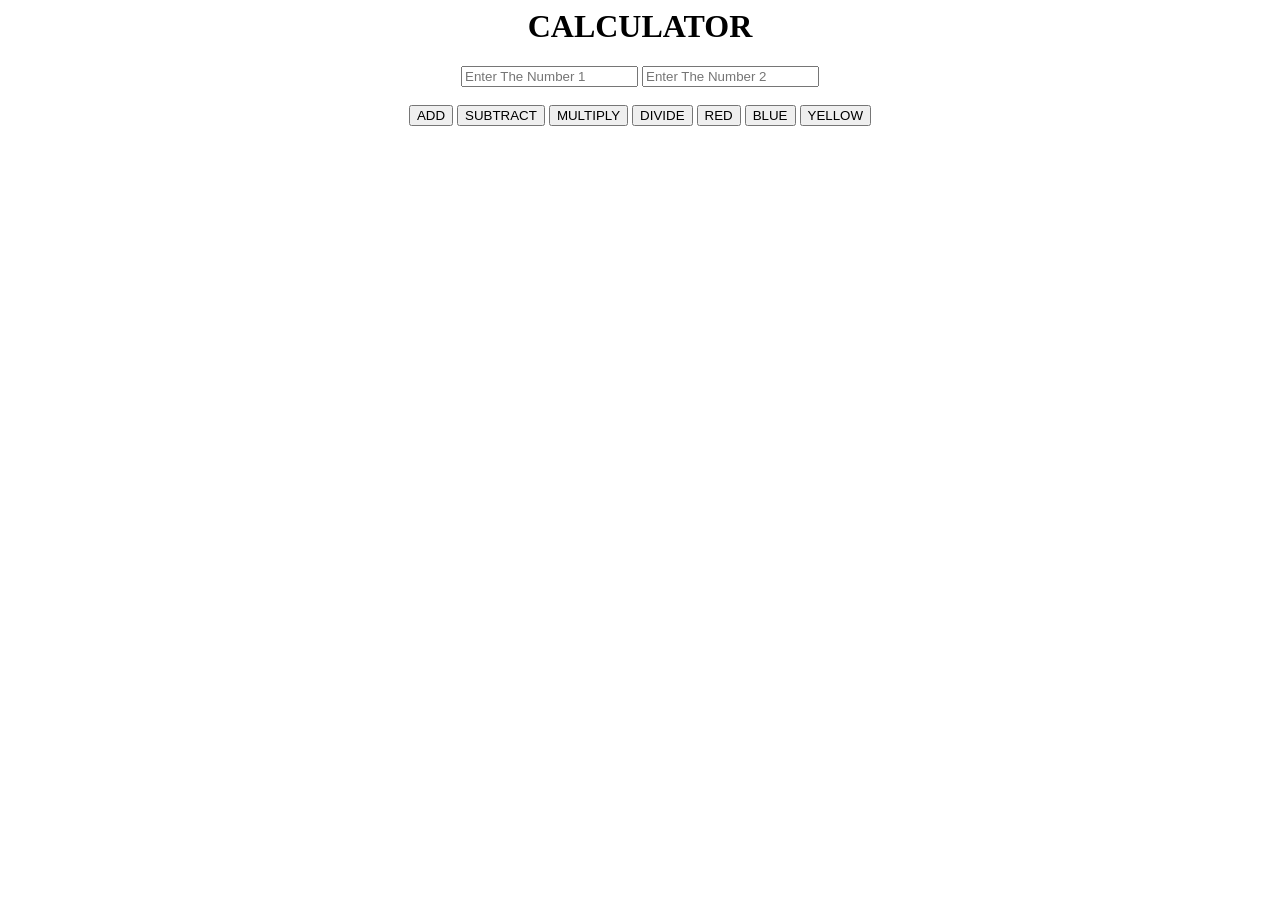
<file: pages/basic/index.html>
<html>
    <head>
        <title>Calculator</title>
    </head>
    <body>
        <h1 style="text-align: center;">CALCULATOR</h1>
        <div style="text-align: center;">
            <input type="number" id="num1" oninput="myfunction()" placeholder="Enter The Number 1">
            <input type="number" id="num2" oninput="myfunction()" placeholder="Enter The Number 2">
            <br><br>
            <button onclick="calculate('+')">ADD</button>
            <button onclick="calculate('-')">SUBTRACT</button>
            <button onclick="calculate('*')">MULTIPLY</button>
            <button onclick="calculate('/')">DIVIDE</button>
            <button onclick="bgred()">RED</button>
            <button onclick="bgblue()">BLUE</button>
            <button onclick="document.body.style.backgroundColor='yellow'">YELLOW</button>
        </div>
        <h1 id="RESULT" style="text-align: center;"></h1>
    </body>
    <script>
        function calculate(operator) {
            const num1 = parseFloat(document.getElementById('num1').value);
            const num2 = parseFloat(document.getElementById('num2').value);
            let result;

            switch (operator) {
                case '+':
                    result = num1 + num2;
                    break;
                case '-':
                    result = num1 - num2;
                    break;
                case '*':
                    result = num1 * num2;
                    break;
                case '/':
                    if (num2 !== 0) {
                        result = num1 / num2;
                    } else {
                        result = 'Error: Division by zero';
                    }
                    break;
                default:
                    result = 'Invalid operator';
            }

            document.getElementById('RESULT').textContent = `Result: ${result}`;
        }
        function myfunction() {
            const num1 = document.getElementById('num1').value;
            const num2 = document.getElementById('num2').value;
            if((num1 >=99 || num2 >=99)){
                alert("Number should be less than 100");
            }
        }
        function bgred(){
            document.body.style.backgroundColor = "red";
        }
        function bgblue(){
            document.body.style.backgroundColor = "blue";
        }
    </script>
</html>
</file>
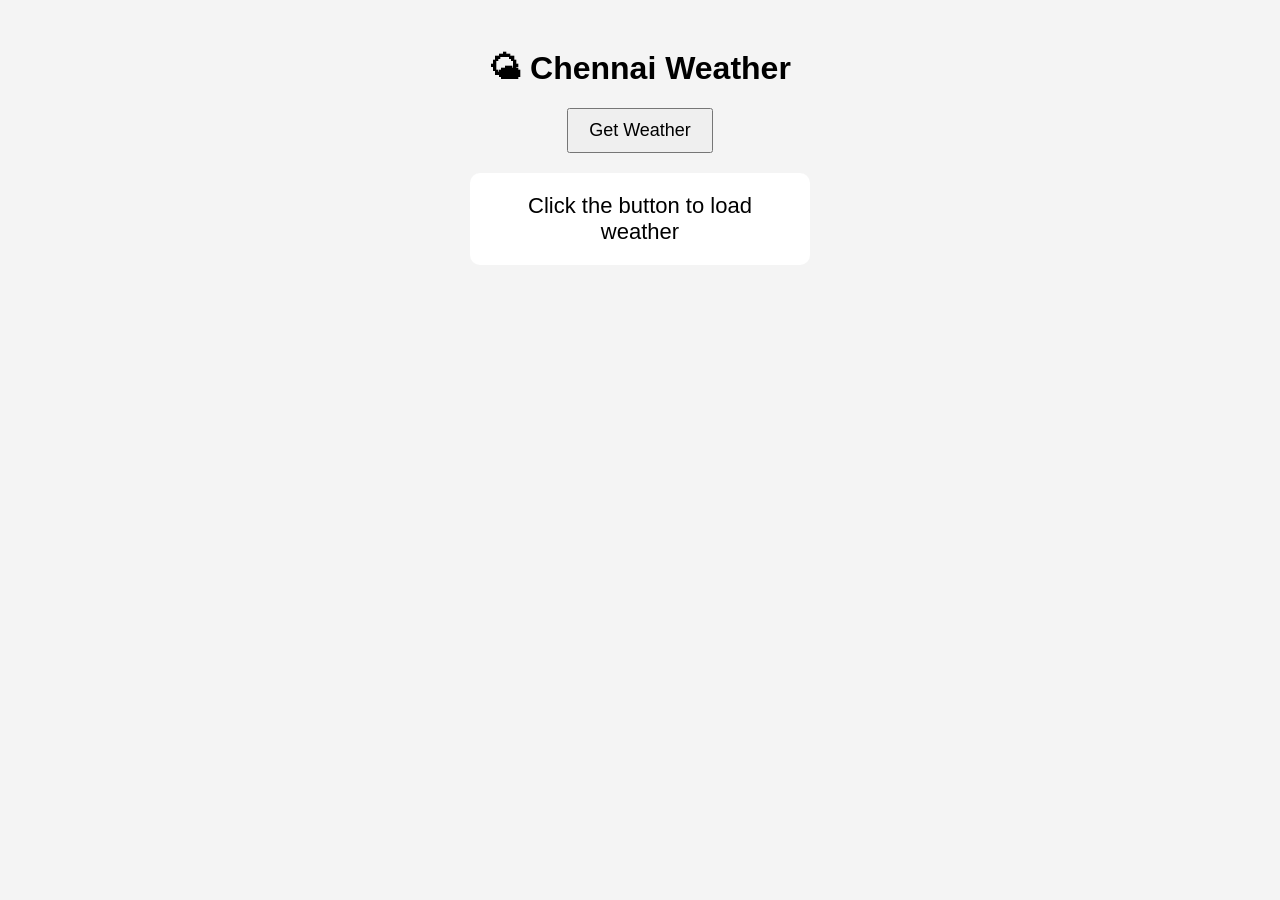
<file: pages/basic/weather/index.html>
<!DOCTYPE html>
<html>
<head>
    <title>Chennai Weather</title>
    <link rel="stylesheet" href="style.css">
</head>
<body>

    <div class="container">
        <h1>🌤 Chennai Weather</h1>

        <button onclick="getWeather()">
            Get Weather
        </button>

        <div id="weather">
            Click the button to load weather
        </div>
    </div>

    <script src="script.js"></script>

</body>
</html>
</file>
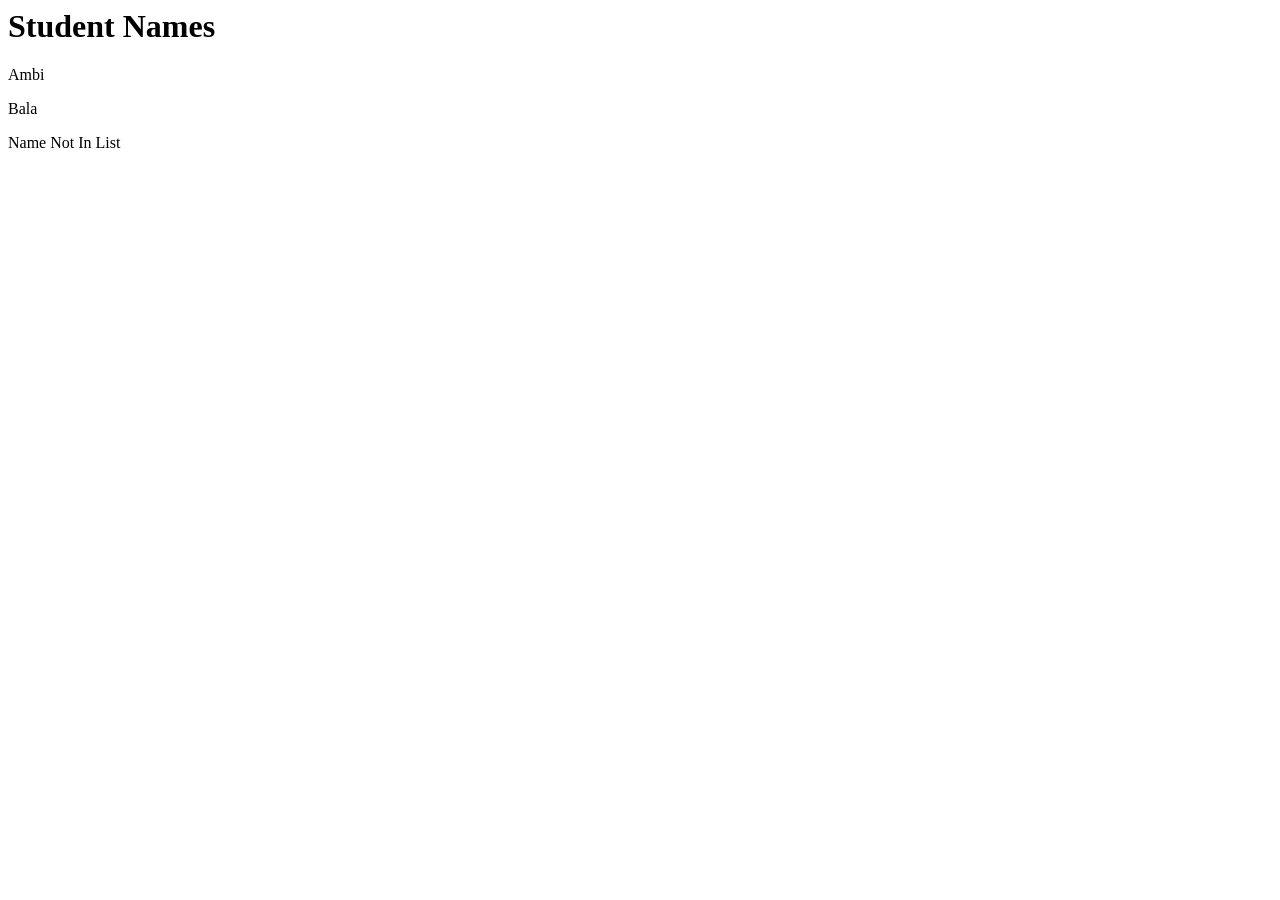
<file: student.html>
<html>
<head>
    <title>Student Information</title>
    <body>
        <h1>Student Names</h1>
        <div id="output"></div>
        <script>
            let stu =["A", "B", "C"];
            let result = "";
            for(let i=0; i<stu.length; i++){
                switch(stu[i]){
                    case "A":
                        result += "<p>Ambi</p>";
                        break;
                    case "B":
                        result += "<p>Bala</p>";
                        break;
                    default:
                        result += "<p>Name Not In List</p>";
                }
            }
            document.getElementById("output").innerHTML = result;
        </script>
    </body>
</html>
</file>
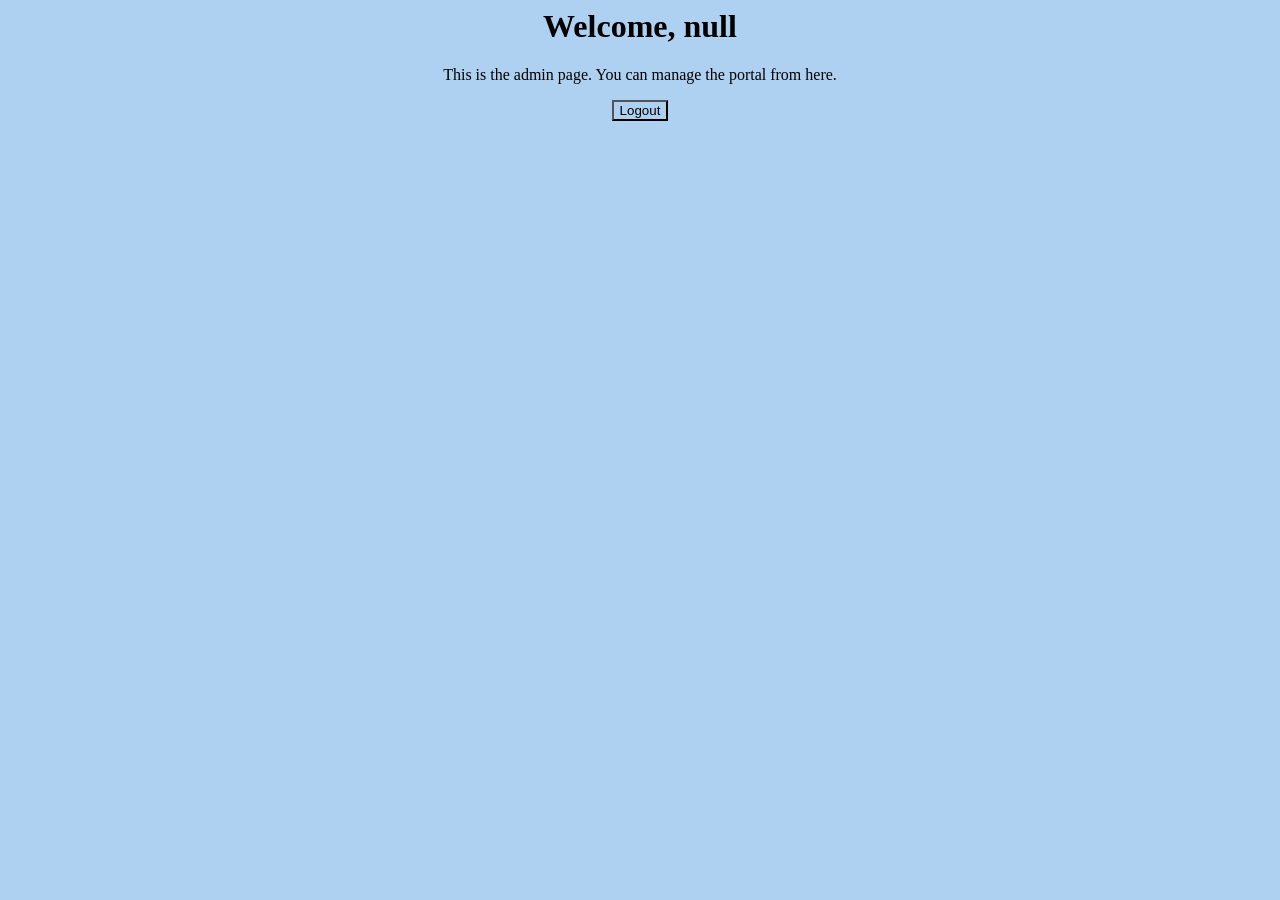
<file: pages/loginpage/admin.html>
<html>
    <head>
        <title>Admin Page</title>
        <link rel="stylesheet" href="./style.css">
    </head>
    <body>
        <h1 id="result" style="text-align: center;"></h1>
        <p style="text-align: center;">This is the admin page. You can manage the portal from here.</p>
        <div class="miss"><button onclick="logout()">Logout</button></div>
    <script>
        let username = sessionStorage.getItem("username");
        document.getElementById("result").innerHTML = "Welcome, " + username;
        function logout() {
            sessionStorage.clear();
            window.location.href = "login.html";
        }
    </script>
    </body>
</html>
</file>
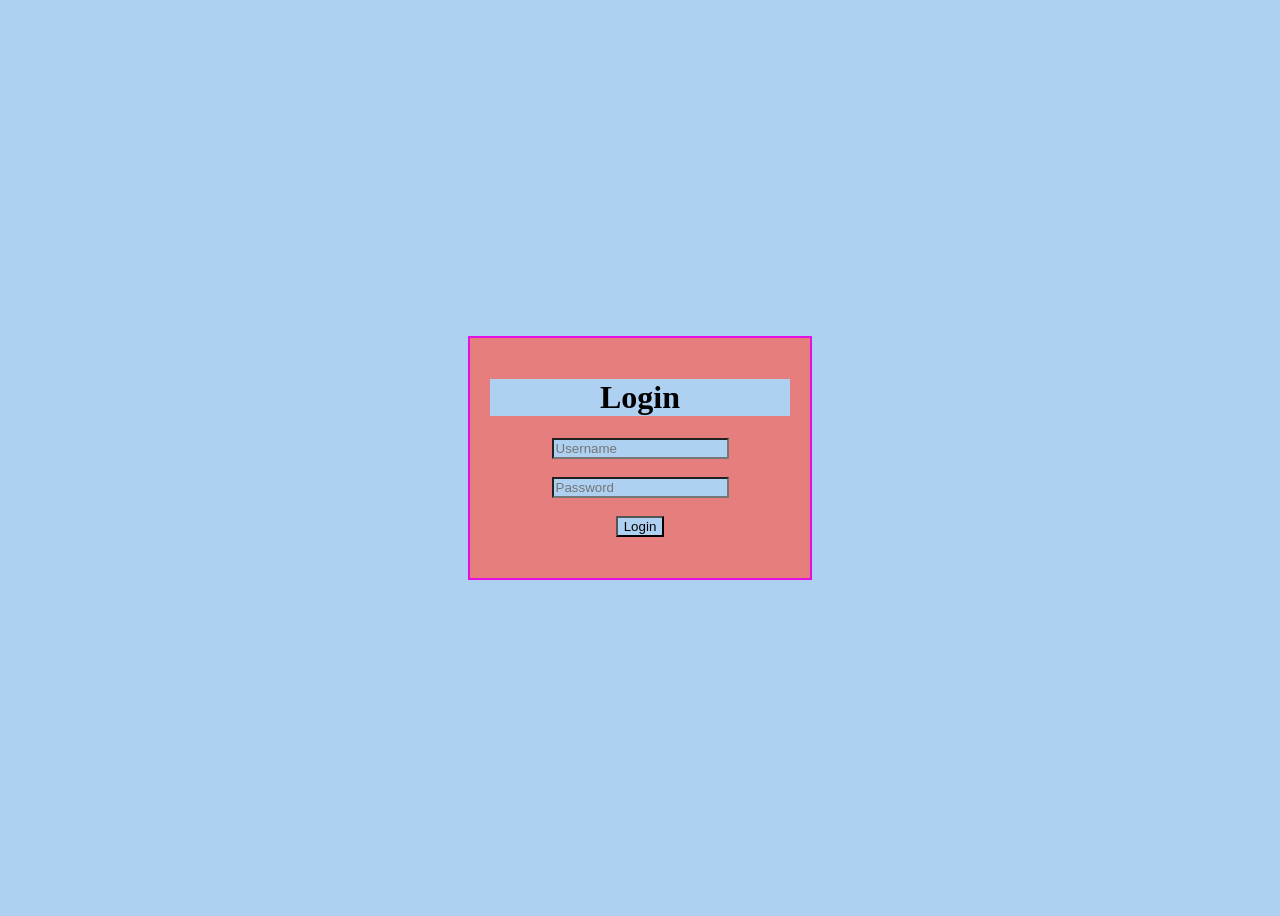
<file: pages/loginpage/login.html>
<html>
    <head>
        <title>Login</title>
        <link rel="stylesheet" href="./style.css">
    </head>
    <body>
    <div class="bedy">
        <div class="mass">
            <h1 style="text-align: center;">Login</h1>
        <input type="text" id="username" placeholder="Username">
        <br><br>
        <input type="password" id="password" placeholder="Password">
        <br><br>
        <button onclick="login()">Login</button>
        </div>
    </div>
    <script src="./script.js"></script>
    </body>
</html>
</file>
<file: pages/basic/weather/style.css>
body {
    font-family: Arial, sans-serif;
    text-align: center;
    background-color: #f4f4f4;
}

.container {
    margin-top: 50px;
}

button {
    padding: 10px 20px;
    font-size: 18px;
    cursor: pointer;
}

#weather {
    margin-top: 20px;
    font-size: 22px;
    background: white;
    padding: 20px;
    width: 300px;
    margin-left: auto;
    margin-right: auto;
    border-radius: 10px;
}
</file>
<file: pages/loginpage/style.css>
.mass {
   width:300px;
    height:200px;
    background-color: #e77e7e;
    border:2px solid rgb(227, 15, 227);
    padding:20px;
    text-align:center;
}

*{
    background-color: #aed1f1;
}

.bedy {
    margin:0;
    height:100vh;

    display:flex;
    justify-content:center; /* Horizontal center */
    align-items:center;
}

.miss {
    display:flex;
    justify-content:center; /* Horizontal center */
    align-items:center;
}
</file>
